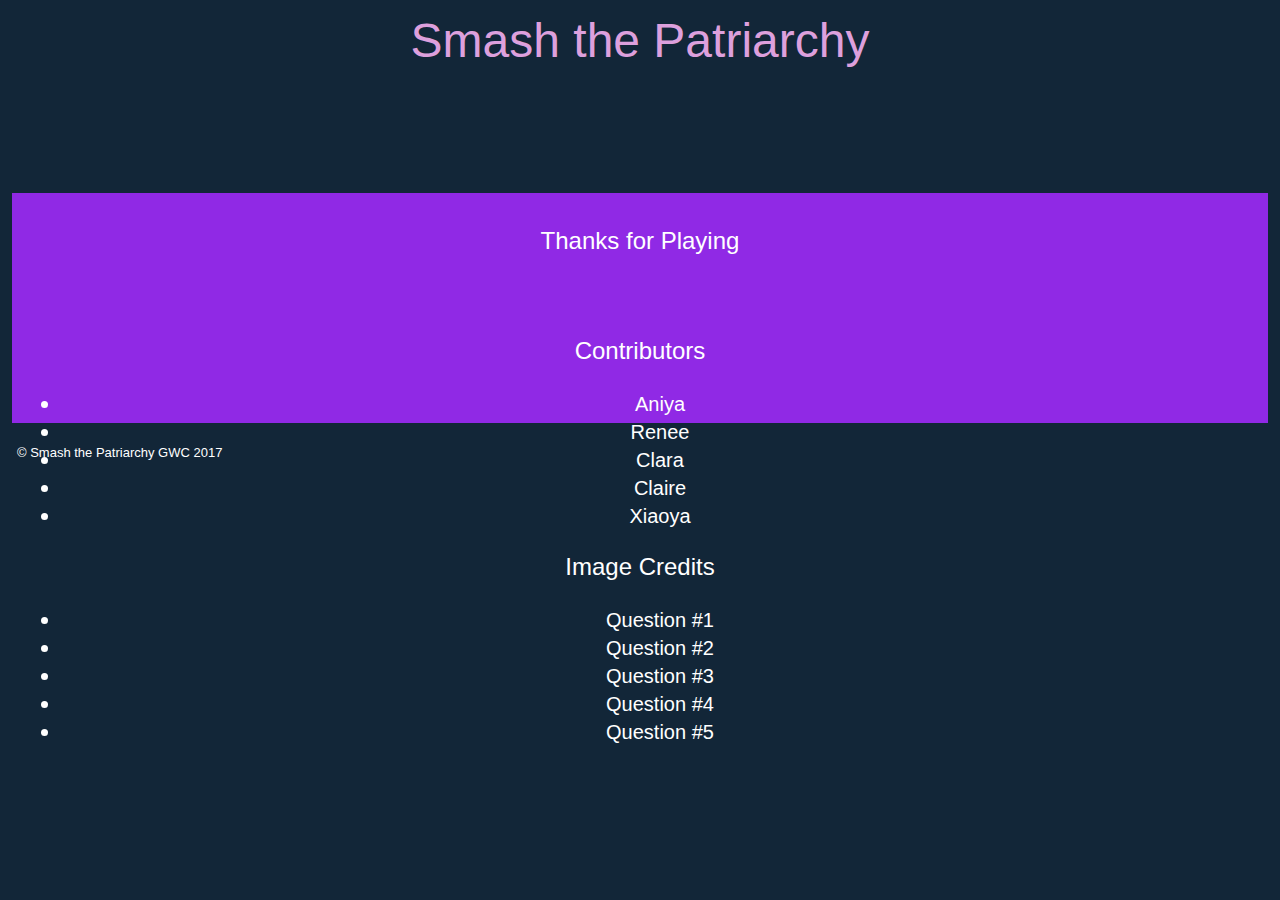
<file: templates/about.html>
<!DOCTYPE html>
<html lang="en">

<head>
    <title>Smash the Patriarchy</title>
    <meta name="viewport" content="width=device-width, initial-scale=1">
    <meta http-equiv="Content-Type" content="text/html; charset=UTF-8" />
    <meta name="description" content="Smash The Patriarchy">
    <link rel="stylesheet" href="https://fonts.googleapis.com/css?family=Lato:400,700">
    <link rel="stylesheet" type="text/css" href="../static/css/style.css">
    <link href="../static/image/favicon.ico" rel="icon" type="image/x-icon" />
</head>

<body>
    <header>Smash the Patriarchy</header>
    <div class="flex-container" style="background-color: rgb(144, 41, 229)">
        <div class="flex-item">
           <p>Thanks for Playing</p>
        </div>
        <div class="flex-item">
          <p>Contributors</p>
          <ul>
              <li><small>Aniya</small></li>
              <li><small>Renee</small></li>
              <li><small>Clara</small></li>
              <li><small>Claire</small></li>
              <li><small>Xiaoya</small></li>
          </ul>
          <p>Image Credits</p>
          <ul>
              <li><small>Question #1</small></li>
              <li><small>Question #2</small></li>
              <li><small>Question #3</small></li>
              <li><small>Question #4</small></li>
              <li><small>Question #5</small></li>
          </ul>
        </div>
    </div>

    <footer>
        <p>&copy; Smash the Patriarchy GWC 2017</p>
    </footer>

</body>

</html>
</file>
<file: static/css/style.css>
body {
    font: 24px Helvetica;
    background: #122638;
    color: white;
}

.flex-container {
    display: -webkit-flex;
    display: flex;
    -webkit-flex-direction: column;
    flex-direction: column;
    margin: 4px;
    margin-top: 75px;
    padding: 5px;
    min-height: 100%;
}
.flex-home-container {
   display: -webkit-flex;
   display: flex;
   -webkit-flex-direction: column;
   flex-direction: column;
   -webkit-align-items: center;
   align-items: center;
   -webkit-justify-content: center;
   justify-content: center;
}

a {
    color:#FFFFFF;
    text-decoration: none;
    font-weight: bold;
    margin-top: 10px;
}
.correct {
    color: white;
    font-weight: bold; 
}

.flex-item {
    text-align: center;
    align-items: stretch;
    padding: 5px;
    height: 100px;
    border-radius: 10px;
}

.start {
  background: #33cc33;
  background-image: -webkit-linear-gradient(top, #33cc33, #2980b9);
  background-image: -moz-linear-gradient(top, #33cc33, #2980b9);
  background-image: -ms-linear-gradient(top, #33cc33, #2980b9);
  background-image: -o-linear-gradient(top, #33cc33, #2980b9);
  background-image: linear-gradient(to bottom, #3498db, #2980b9);
  -webkit-border-radius: 28;
  -moz-border-radius: 28;
  border-radius: 28px;
  text-shadow: 1px 1px 3px #666666;
  -webkit-box-shadow: 0px 1px 3px #666666;
  -moz-box-shadow: 0px 1px 3px #666666;
  box-shadow: 0px 1px 3px #666666;
  color: #ffffff;
  font-size: 60px;
  padding: 10px 20px 10px 20px;
}

.start:hover {
  background: #3cb0fd;
  background-image: -webkit-linear-gradient(top, #3cb0fd, #33cc33);
  background-image: -moz-linear-gradient(top, #3cb0fd, #33cc33);
  background-image: -ms-linear-gradient(top, #3cb0fd, #33cc33);
  background-image: -o-linear-gradient(top, #3cb0fd, #33cc33);
  background-image: linear-gradient(to bottom, #3cb0fd, #33cc33);
  text-decoration: none;
}

#question {
    display: -webkit-flex;
    display: flex;
    -webkit-flex-direction: row;
    flex-direction: row;
    flex-wrap: wrap;
    align-items: stretch;
    justify-content: center;
    text-align: center;
    min-height: 200px;
}

links {
    color: white
}

header {
    display: block;
    margin: 4px;
    padding: 5px;
    min-height: 100px;
    text-align: center;
    color: plum;
    font-size: 48px;
}

footer {
    display: block;
    margin: 4px;
    padding: 5px;
    min-height: 100px;
    font-size: small;
    text-align: left;
}


/* Too narrow to support three columns */

@media all and (max-width: 640px) {
    #main,
    #page {
        flex-direction: column;
    }
    header,
    footer {
        min-height: 50px;
        max-height: 50px;
    }
}
</file>
